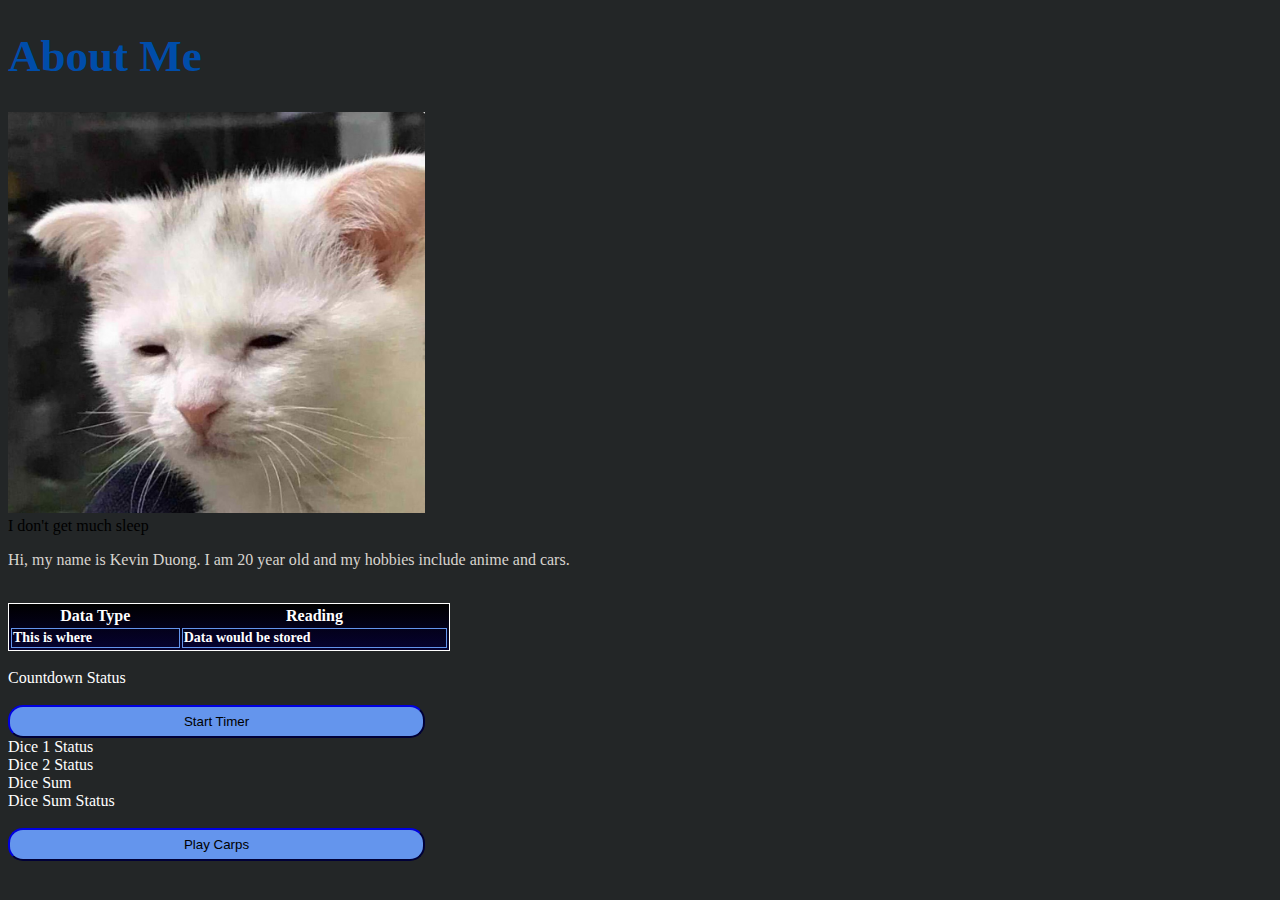
<file: index.html>
<!DOCTYPE html>
<!-- Kevin Duong -->
<!-- Check List
Doctype x
HTML Tags x
Head Tags x 
Title  Tags x
Title Text x
Body Tags x 
Header Tags x
Header text x 
Paragraph tags x
Add an alert x --> 

<html> 

    <head>  
        <script src="timer.js"></script>
        <link rel="stylesheet" href="style.css">
        <title>
    Kevin's HTML Website Assignment
        </title>
        <script>
            //alert("Did you mean to hit refresh?")
            // Also links js file 
            
        </script>

    </head>
    
    <body>
        <h1>
            About Me
        </h1>
        <img src="cat.jpg" width="33%" height="33%">
    
        <br>

       <script>
            document.write("I don't get much sleep");
        </script>
        <p>
            Hi, my name is Kevin Duong. I am 20 year old and my hobbies include anime and cars.
        </p>

    <br>
    <div>
        <table>
            <thread>
            <th>Data Type</th>
            <th>Reading</th>
            </thread>
           <tbody>
               <td>This is where </td>
               <td> Data would be stored</td>
          
           </tbody>
        </table>
    </div>
    
    <br>
    <div id="countdownstatus">Countdown Status</div>
    <br>
   
    <button onclick="btrTimer();" class="button">Start Timer</button>


    <!-- The Crap Game -->
    <!-- Shows the diffent ids for the dice, total, and outcome-->	
    <div id="die1Res">Dice 1 Status</div>
    <div id="die2Res">Dice 2 Status</div>
    <div id="diceSum">Dice Sum </div>
    <div id="crapsStatus">Dice Sum Status</div><br>

    <!--Button to start the java commands-->	
    <button onclick="playcraps()" class="button">Play Carps</button>

    </body>
    
    
</html>
</file>
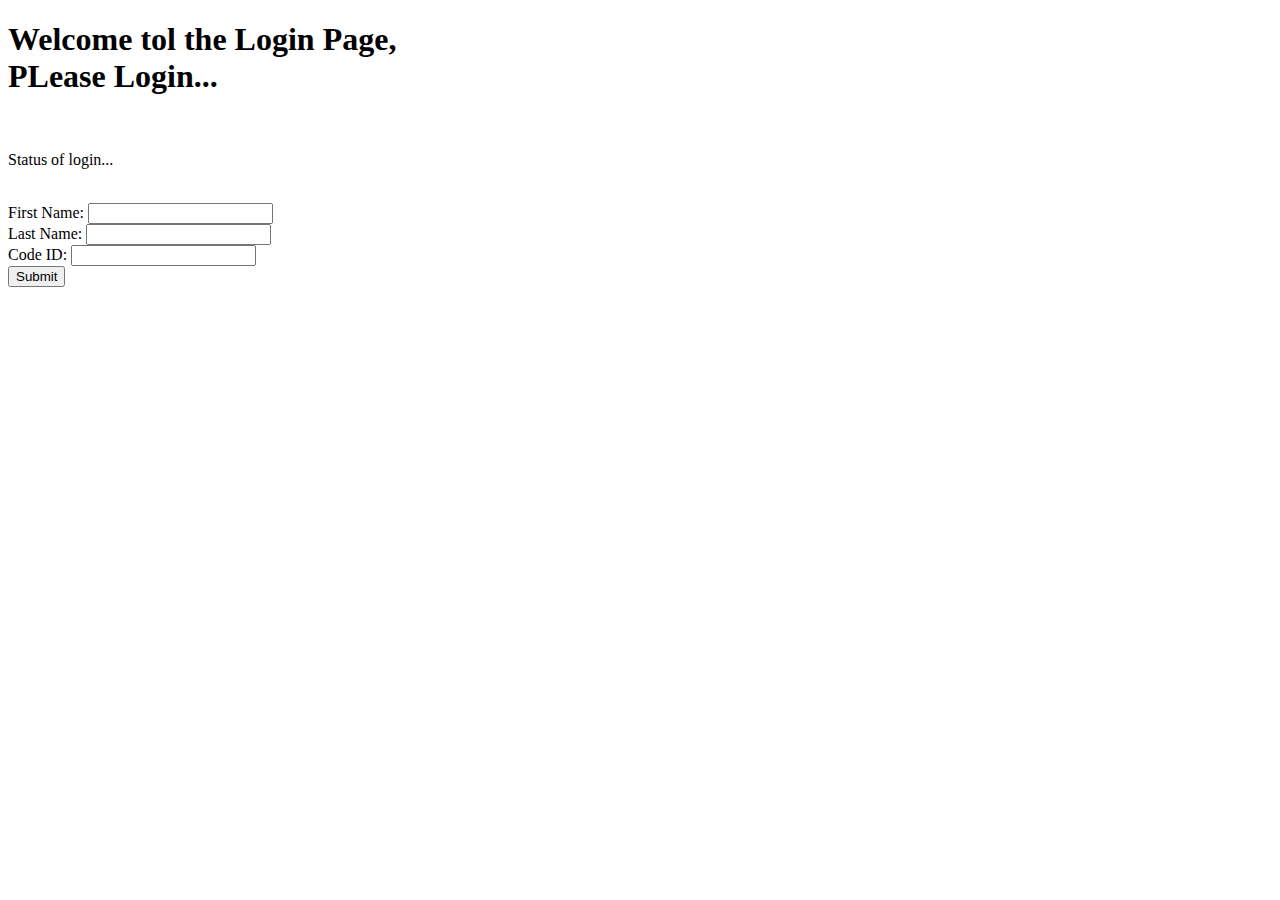
<file: Login.html>
<!DOCTYPE html>
<html>

<head>
    <script src="Login.js"></script>
</head>
<title>
    The Login In Page
</title>

<body>
    <h1>
        Welcome tol the Login Page,<br> PLease Login...
    </h1>
    <br>
    <p id="loginStaus">Status of login...</p>
    <br>
    <form id="creditSubmit" onsubmit="return false">
        First Name: <input type="text" id="fName" /><br>
        Last Name: <input type="text" id="lName" /><br>
        Code ID: <input type="number" id="codeID" /><br>
        <input type="Submit" onclick="checkCreds();" />
    </form>
</body>

</html>
</file>
<file: style.css>
/*
To Do List
Make the page look good*/

body{
    background:#232627;
}

h1{
	color: #004daa;
	font-size: 45px;
	font-family: times new roman, arial;
}

p {color: #d8d4cf;
	font-family: times new roman, 'Times New Roman';
}

div{color: white}
.button{
    background-color: cornflowerblue;
    width: 33%;
    height: 33px;
    border-radius: 15px;
    border-color: darkblue;

}

table {
    border-style: solid;
    text-align: left;
    background-image: linear-gradient(rgb(0, 0, 0), rgb(6, 2, 49));
    border: 1px solid rgb(255, 255, 255);
          width: 35%;
    
  }
th {
    font-family: 'Times New Roman', Times, serif;
    text-align: center;
}
  td {
    font-family: 'Times New Roman', Times, serif;
    font-weight: bold;
    font-size: 14px;
    border: 1px solid cornflowerblue;
  }
</file>
